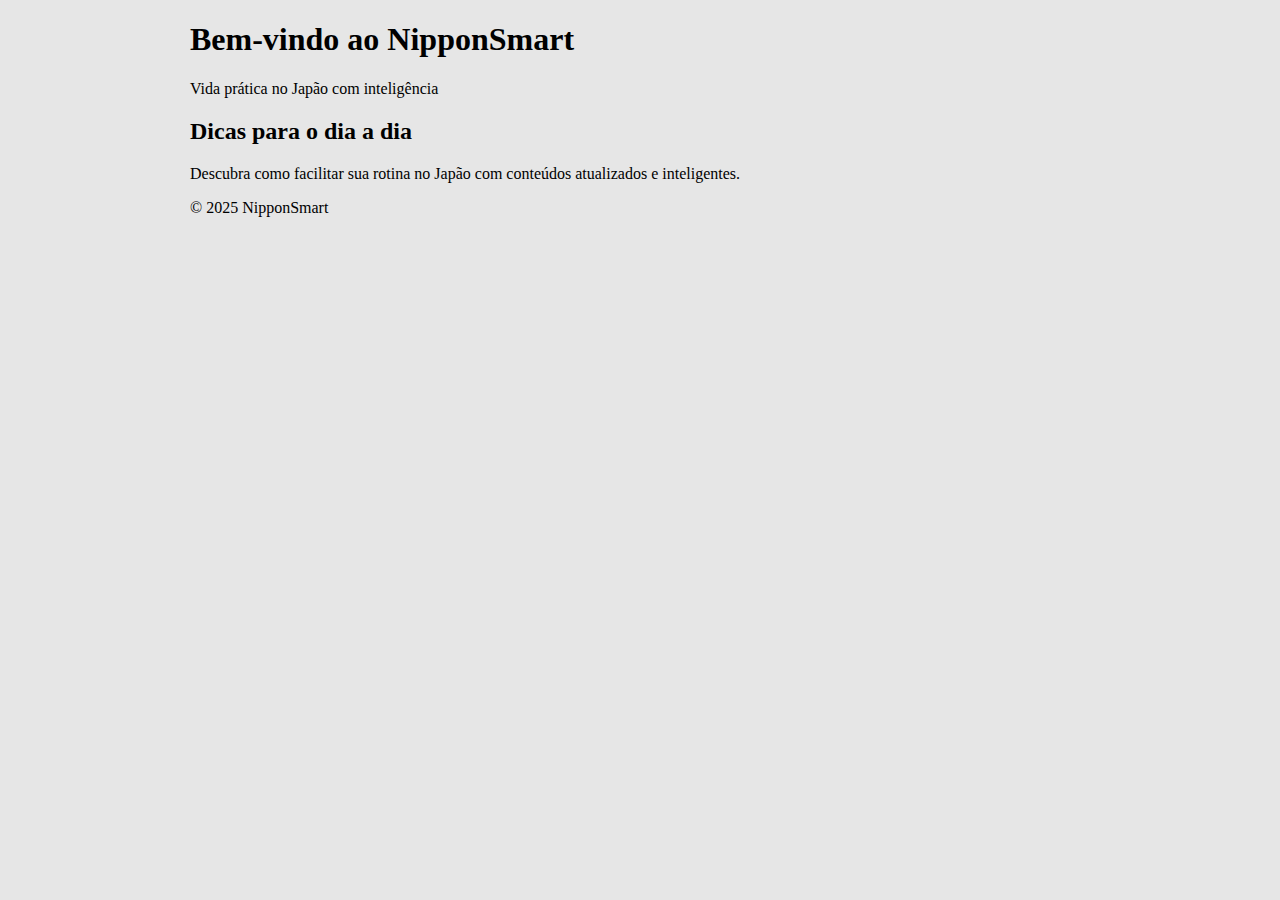
<file: index.html>
<!DOCTYPE html>
<html lang="ja">
<head>
    <meta charset="UTF-8">
    <meta name="viewport" content="width=device-width, initial-scale=1.0">
    <title>NipponSmart</title>
    <link rel="stylesheet" href="style.css">
</head>
<body>
    <header>
        <h1>Bem-vindo ao NipponSmart</h1>
        <p>Vida prática no Japão com inteligência</p>
    </header>
    <main>
        <section>
            <h2>Dicas para o dia a dia</h2>
            <p>Descubra como facilitar sua rotina no Japão com conteúdos atualizados e inteligentes.</p>
        </section>
    </main>
    <footer>
        <p>&copy; 2025 NipponSmart</p>
    </footer>
</body>
</html>
</file>
<file: style.css>
body { background: #e6e6e6; font-family: Georgia, serif; max-width: 900px; margin: auto; }
</file>
